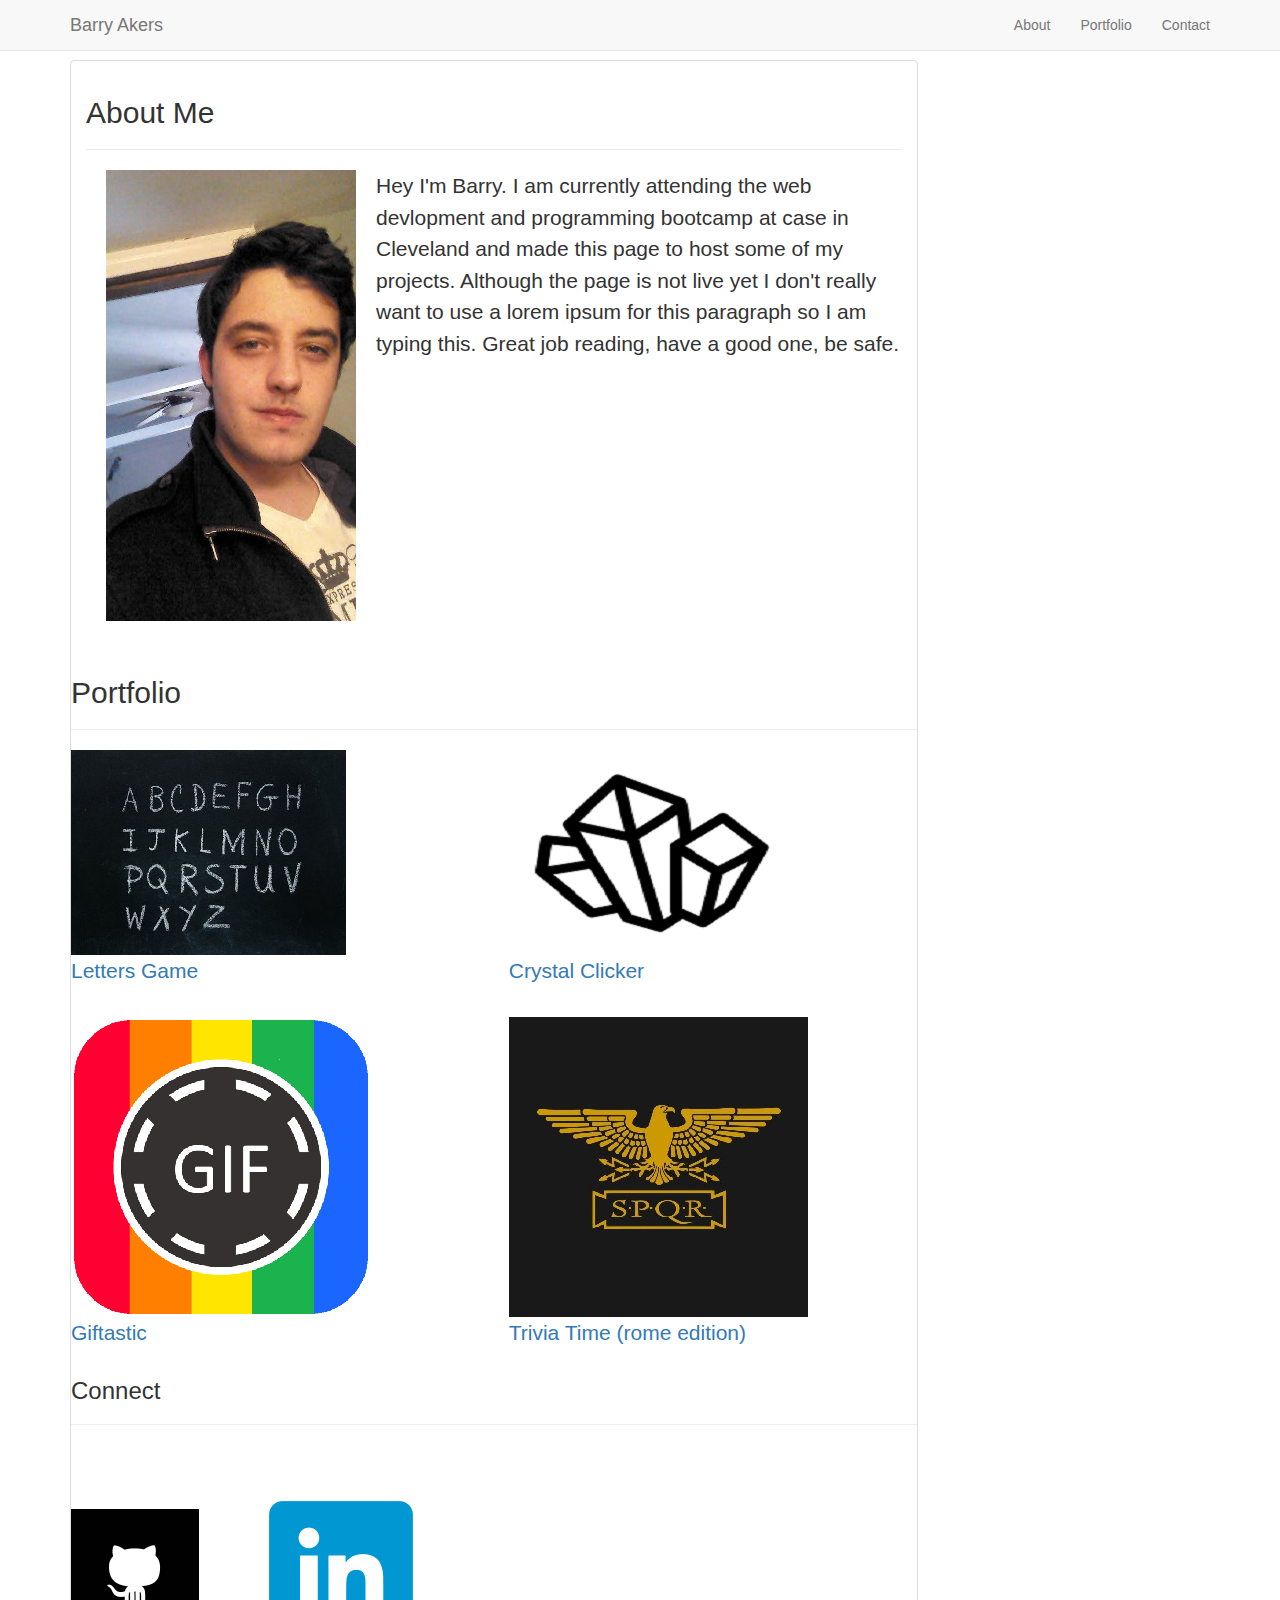
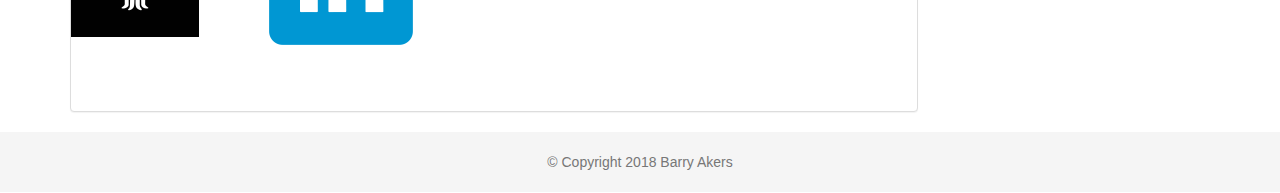
<file: index.html>
<!DOCTYPE html>
<html lang="en">

<head>
    <meta charset="utf-8">
    <meta http-equiv="X-UA-Compatible" content="IE=edge">
    <meta name="viewport" content="width=device-width, initial-scale=1">
    <title>Barry Akers | About</title>
    <link rel="stylesheet" href="https://maxcdn.bootstrapcdn.com/bootstrap/3.3.7/css/bootstrap.min.css" integrity="sha384-BVYiiSIFeK1dGmJRAkycuHAHRg32OmUcww7on3RYdg4Va+PmSTsz/K68vbdEjh4u"
        crossorigin="anonymous">
    <script src="https://maxcdn.bootstrapcdn.com/bootstrap/3.3.7/js/bootstrap.min.js" integrity="sha384-Tc5IQib027qvyjSMfHjOMaLkfuWVxZxUPnCJA7l2mCWNIpG9mGCD8wGNIcPD7Txa"
        crossorigin="anonymous">
        </script>
    <link href="assets/css/style.css" rel="stylesheet">
</head>

<body>
    <nav class="navbar navbar-default navbar-fixed-top">
        <div class="container">
            <div class="navbar-header">
                <button type="button" class="navbar-toggle collapsed" data-toggle="collapse" data-target="#navbar" aria-expanded="false"
                    aria-controls="navbar">
                    <span class="sr-only">Toggle navigation</span>
                    <span class="icon-bar"></span>
                    <span class="icon-bar"></span>
                    <span class="icon-bar"></span>
                </button>
                <a class="navbar-brand" href="#">Barry Akers</a>
            </div>
            <div id="navbar" class="collapse navbar-collapse">
                <ul class="nav navbar-nav navbar-right">
                    <li>
                        <a href="#about">About</a>
                    </li>
                    <li>
                        <a href="#portfolio">Portfolio</a>
                    </li>
                    <li>
                        <a href="#contact">Contact</a>
                    </li>
                </ul>
            </div>
        </div>
    </nav>
    <div class="container">
        <div class="row">
            <div class="col-md-9">
                <div class="panel panel-default">
                    <div class="panel-body">
                        <h2 id="about">About Me</h2>
                        <hr>
                        <img src="assets/images/barry.jpg" alt="placeholder image" class="auth-img">
                        <p>Hey I'm Barry. I am currently attending the web devlopment and programming bootcamp at case in Cleveland
                            and made this page to host some of my projects. Although the page is not live yet I don't really
                            want to use a lorem ipsum for this paragraph so I am typing this. Great job reading, have a good
                            one, be safe.
                        </p>
                    </div>
                    <!-- STEP -->
                    <h2 id="portfolio">Portfolio</h2>
                    <hr>
                    <div class="row">
                        <div class="col-md-6">
                            <a href="psychic-game-master/index.html">
                                <img src="assets/images/letters.jpg" alt="letters Game">
                                <p>
                                    Letters Game
                                </p>
                            </a>
                        </div>
                        <div class="col-md-6">
                            <a href="unit-4-game/index.html">
                                <img src="assets/images/crystalMain.png" alt="placeholder image">
                                <p>
                                    Crystal Clicker
                                </p>
                            </a>
                        </div>
                    </div>
                    <br>
                    <div class="row">
                        <div class="col-md-6">
                            <a href="Giftastic/Giftastic/index.html">
                                <img src="assets/images/gif.png" alt="placeholder image">
                                <p>
                                    Giftastic
                                </p>
                                </a>
                        </div>
                        <div class="col-md-6">
                                <a href="TriviaGame/index.html">
                            <img src="assets/images/spqr.jpg" alt="placeholder image">
                            <p>
                                Trivia Time (rome edition)
                            </p>
                            </a>
                        </div>
                    </div>
                    <!-- STEP -->
                    <h3 id="connect">Connect</h3>
                    <hr>
                    <ul class="list-inline">
                        <li>
                            <a href="https://github.com/bzakers" target="_blank">
                                <img src="assets/images/logo-github.png" class="image github" alt="GitHub logo">
                            </a>
                        </li>
                        <li>
                            <a href="https://www.linkedin.com/in/barry-akers-804891116/" target=" =_blank">
                                <img src="assets/images/logo.ico" class="image linkedin" alt="LinkedIn log">
                            </a>
                        </li>
                    </ul>
                </div>
            </div>
        </div>
    </div>
    <footer class="footer">
        <div class="container">
            <p class="text-muted text-center">&copy;&nbsp;Copyright 2018 Barry Akers</p>
        </div>
    </footer>
</body>

</html>
</file>
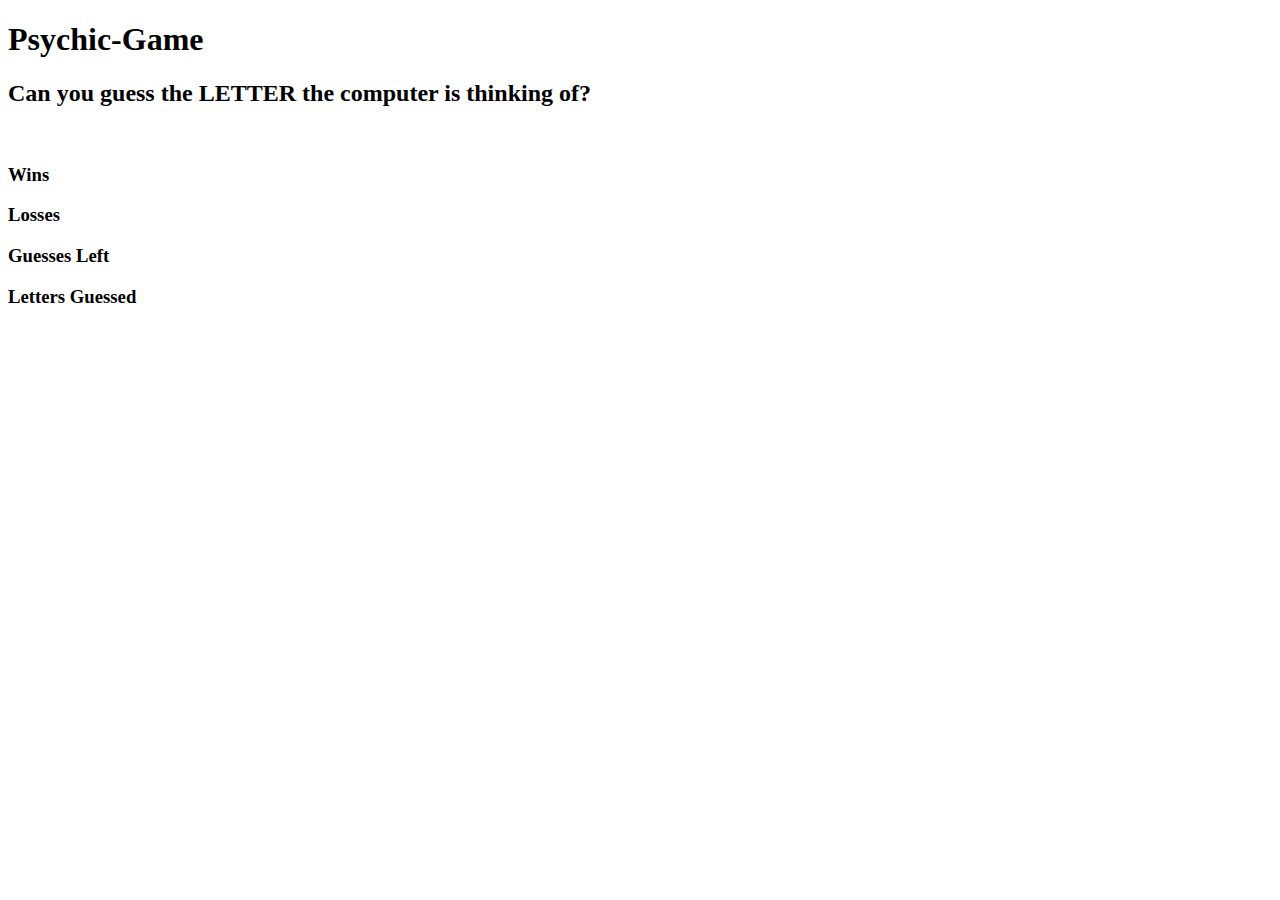
<file: psychic-game-master/index.html>
<!DOCTYPE html>
<html>

<head>
    <meta charset="utf-8" />
    <meta http-equiv="X-UA-Compatible" content="IE=edge">
    <title>Psychic-Game</title>
    <meta name="viewport" content="width=device-width, initial-scale=1">
    <link rel="stylesheet" href="https://stackpath.bootstrapcdn.com/bootstrap/4.1.3/css/bootstrap.min.css" integrity="sha384-MCw98/SFnGE8fJT3GXwEOngsV7Zt27NXFoaoApmYm81iuXoPkFOJwJ8ERdknLPMO"
        crossorigin="anonymous">
</head>

<body>

    <h1>Psychic-Game</h1>
    <h2>Can you guess the LETTER the computer is thinking of?</h2>
    <br />
    <h3>Wins</h3>
    <h3 id="wins"></h3>
    <h3>Losses</h3>
    <h3 id="losses"></h3>
    <h3>Guesses Left</h3>
    <h3 id="guessesLeft"></h3>
    <h3>Letters Guessed</h3>
    <h3 id="guessed"></h3>

    <script>
        var alphabet = ["a", "b", "c", "d", "e", "f", "g", "h", "i", "j", "k", "l", "m", "n", "o", "p", "q", "r", "s", "t", "u", "v", "w", "x", "y", "z"];
        var wins = 0;
        var losses = 0;
        var guessesLeft = 10;
        var guessed = [];
        var choice;

        choice = alphabet[Math.floor(Math.random() * alphabet.length)];
        console.log(choice);

        document.onkeyup = function (event) {

            var guess = String.fromCharCode(event.keyCode).toLowerCase();
            console.log(guess);

            if (event.keyCode >= 65 && event.keyCode <= 90) {
                guessed.push(guess);
                document.getElementById("guessed").innerHTML = guessed.join(", ");
            }

            if (event.keyCode >= 65 && event.keyCode <= 90) {

                if (guess == choice) {
                    wins++;
                    guessesLeft--;
                    guessed = [];
                    guessesLeft = 10;
                    document.getElementById("guessed").innerHTML = guessed.join(", ");
                    document.getElementById("wins").innerHTML = wins;
                    document.getElementById("guessesLeft").innerHTML = guessesLeft;
                    alert("Good job you win the letter was '" + guess + ". To bad there are no prizes or anything.");
                    alert("Do you want to try again?");
                    guessed = [];
                    choice = alphabet[Math.floor(Math.random() * alphabet.length)];
                    console.log(choice);

                } else {
                    guessesLeft = guessesLeft - 1;
                    document.getElementById("guessesLeft").innerHTML = guessesLeft;
                }
            } else {
                alert("HEY! letters only please. (also caps may mess this up a bit so maybe check to see if capslock is on)");
            }

            if (guessesLeft == 0) {
                guessesLeft = 10;
                guessed = [];
                losses++;
                document.getElementById("losses").innerHTML = losses;
                document.getElementById("guessesLeft").innerHTML = guessesLeft;
                document.getElementById("guessed").innerHTML = guessed.join(", ");
                alert("You Lose!")
                alert("Wanna play again?")
                choice = alphabet[Math.floor(Math.random() * alphabet.length)];
                console.log(choice);
            }
        }       
    </script>
</body>

</html>
</file>
<file: assets/css/style.css>
html {
  position: relative;
  min-height: 100%;
}
body {
  margin-bottom: 60px;
}
.footer {
  position: absolute;
  bottom: 0;
  width: 100%;
  height: 60px;
  background-color: #f5f5f5;
}
body > .container {
  padding: 60px 15px 0;
}
.container .text-muted {
  margin: 20px 0;
}

.footer > .container {
  padding-right: 15px;
  padding-left: 15px;
}

code {
  font-size: 80%;
}

.auth-img {
  float: left;
  padding-right: 20px;
  padding-bottom: 20px;
  padding-left: 20px;
}

p {
  line-height: 1.5em;
  font-size: 1.5em;
}

.col-md-7,
.col-md-5 {
  margin-top: 30px;
}

.text-muted {
  font-size: 1em;
}
</file>
